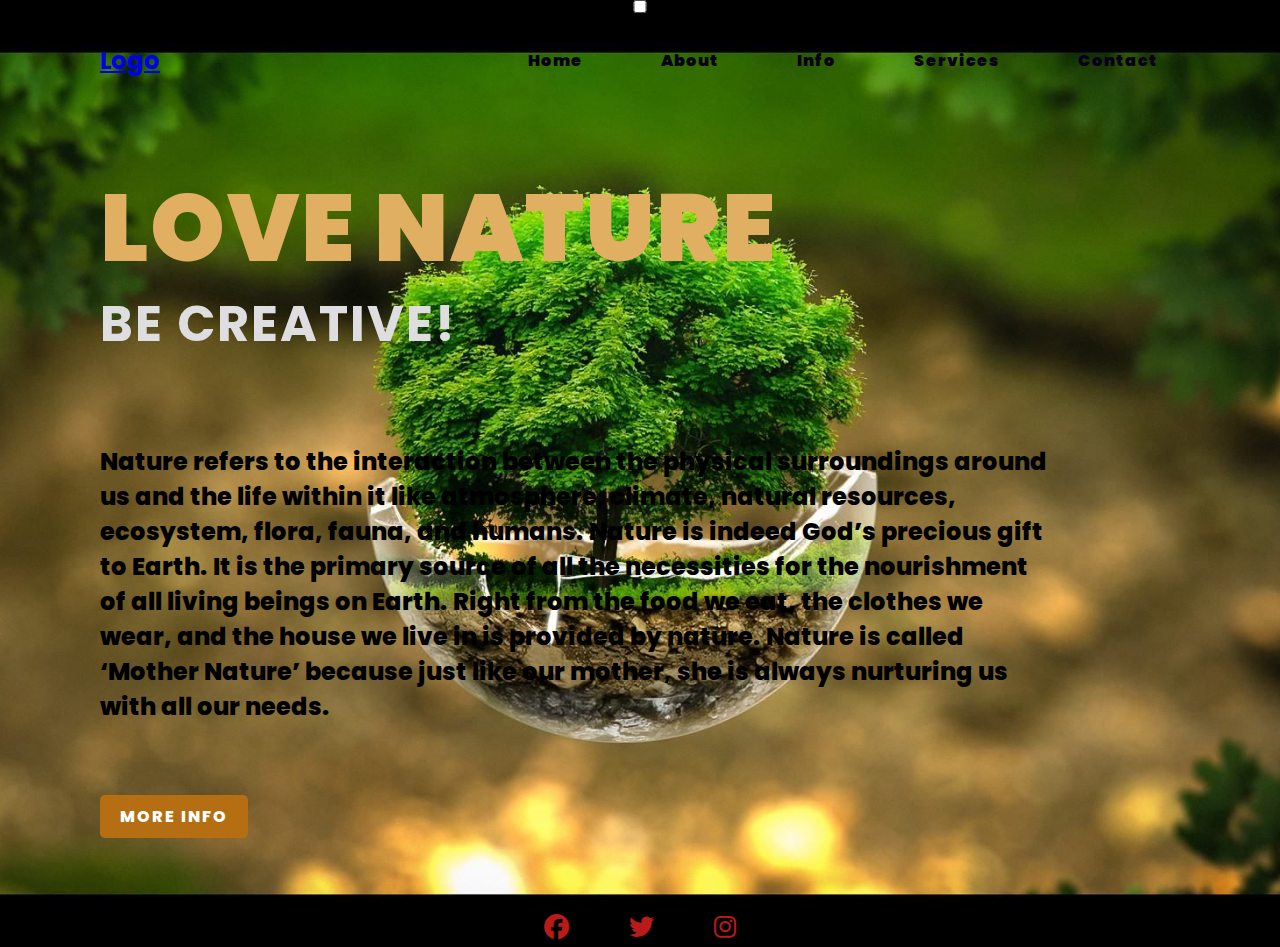
<file: landing page/index.html>
<!DOCTYPE html>
<html lang="en">
<head>
    <meta charset="UTF-8">
    <meta http-equiv="X-UA-Compatible" content="IE=edge">
    <meta name="viewport" content="width=device-width, initial-scale=1.0">
    <title>Landing Page Design</title>
    <link rel="stylesheet" href="style.css">
    <link rel="stylesheet" href="https://cdnjs.cloudflare.com/ajax/libs/font-awesome/6.1.2/css/all.min.css">
</head>
<body>
    <section>
        <input type="checkbox" id="check">
        <header>
            <h2> <a href="#" class="logo">Logo</a></h2>
            <div class="navigation">
                <a href="#">Home</a>
                <a href="#">About</a>
                <a href="#">Info</a>
                <a href="#">Services</a>
                <a href="#">Contact</a>
            </div>
            <label for="check">
                <i class="fas fa-bars menu-btn"></i>
                <i class="fas fa-times close-btn"></i>
            </label>
        </header>
        <div class="content">
            <div class="info">
                <h2>Love Nature <br><span>Be Creative!</span></h2>
                <p>Nature refers to the interaction between the physical surroundings around us and the life within it like atmosphere, climate, natural resources, ecosystem, flora, fauna, and humans. Nature is indeed God’s precious gift to Earth. It is the primary source of all the necessities for the nourishment of all living beings on Earth. Right from the food we eat, the clothes we wear, and the house we live in is provided by nature. Nature is called ‘Mother Nature’ because just like our mother, she is always nurturing us with all our needs.</p>
                <a href="#" class="info-btn">More Info</a>
            </div>
        </div>
        <div class="media-icons">
            <a href="#"><i class="fa-brands fa-facebook"></i></a>
            <a href="#"><i class="fa-brands fa-twitter"></i></a>
            <a href="#"><i class="fa-brands fa-instagram"></i></a>
        </div>
    </section>
    
</body>
</html>
</file>
<file: landing page/style.css>
@import url('https://fonts.googleapis.com/css2?family=Poppins:ital,wght@0,300;0,400;0,500;0,600;0,700;0,800;0,900;1,500;1,600;1,700;1,800;1,900&display=swap');

*{
    margin: 0;
    padding: 0;
    box-sizing: border-box;
    font-family: "poppins", sans-serif;
}

section{
    position: relative;
    width: 100%;
    min-height:100vh;
    display: flex;
    flex-direction: column;
    justify-content: flex-start;
    background: url(img.jpg)no-repeat;
    background-size: cover;
    background-position: center;


}
header{
    position: relative;
    top: 0;
    width: 100%;
    padding: 30px 100px;
    display: flex;
    justify-content: space-between;
    align-items: center;
}

header .Logo{
    position: relative;
    color: rgb(1, 15, 22);
    font-size: 800px;
    text-decoration: none;
    text-transform: uppercase;
    font-weight: 200;
    letter-spacing: 1px;
}

header .navigation a{
    color: rgb(7, 2, 24);
    text-decoration: none;
    font-weight: 1000;
    letter-spacing: 1px;
    padding: 6px 22px;
    border-radius: 60px;
    transition: 0.3s;
    transition-property: background;
}

header .navigation a:not(:last-child){
    margin-right: 30px;

}

header .navigation a:hover{
    background: #fff;
}

.content{
    max-width: 950px;
    margin: 80px 100px;
}

.content .info h2{
    color: #e0af61;
    font-size: 95px;
    text-transform: uppercase;
    font-weight: 900;
    letter-spacing: 2px;
    line-height: 80px;
    margin-bottom: 80px;
}

.content .info h2 span{
    color: rgb(222, 221, 224);
    font-size: 50px;
    font-weight: 700;
}

.content .info p{
    font-size: 24px;
    font-weight: 800;
    margin-bottom: 80px;

}

.content .info-btn{
    color: #fff;
    background: #b56e12;
    text-decoration: none;
    text-transform: uppercase;
    font-weight: 800;
    letter-spacing: 2px;
    padding: 10px 20px;
    border-radius: 5px;
    transition: 0.3s;
    transition-property: background;

}

.content .info-btn:hover{
    background: #8df6ab;

}

.media-icons{
    display: flex;
    justify-content: center;
    align-items: center;
    margin: auto;
}

.media-icons a{
    position: relative;
    color: rgb(185, 27, 27);
    font-size: 25px;
    transform: 0.3s;
    transition-property: transform;
}

.media-icons a:not(:last-child){
    margin-right: 60px;

}

.media-icons a:hover{
    transform: scale(1.5);
}

label{
    display: none;
}

#check{
    z-index: 3;
}

/* Responsive styles */

@media (max-width: 960px){
    header .navigation{
        display: none;
    }

    label{
        display: block;
        font-size: 25px;
        cursor: pointer;
        transition: 0.3s;
        transition-property: color;
    }

    label:hover{
        color: rgb(194, 90, 90);
    }

    label .close-btn{
        display: none;
    }

    #check:checked ~ header .navigation{
       z-index: 2;
       position: fixed;
       background: rgba(176, 89, 54, 0.9);
       top: 0;
       bottom: 0;
       left: 0;
       right: 0;
       display: flex;
       flex-direction: column;
       justify-content: center;
       align-items: center;
    }

    #check:checked ~ header .navigation a{
        font-weight: 700;
        margin-right: 0;
        margin-bottom: 50px;
        letter-spacing: 2px;
    }

    #check:checked ~ header label .menu-btn{
        display: none;
    }  
    
    #check:checked ~ header label .close-btn{
        z-index: 6;
        display: block;
        position: fixed;
    }

    label .menu-btn{
        position: absolute;

    }

    header .logo{
        position: absolute;
        bottom: -6px;
    }

    .content .info h2{
        font-size: 45px;
        line-height: 50px;
    }

    .content .info h2 span{
        font-size: 40px;
        font-weight: 600;
    }

    .content .info p{
        font-size: 14px;
    }
}

@media (max-width: 560px){
    .content .info h2{
        font-size: 35px;
        line-height: 40px;
    }

    .content .info h2 span{
        font-size: 30px;
        font-weight: 600;
    }

    .content .info p{
        font-size: 14px;
    }    
}
</file>
